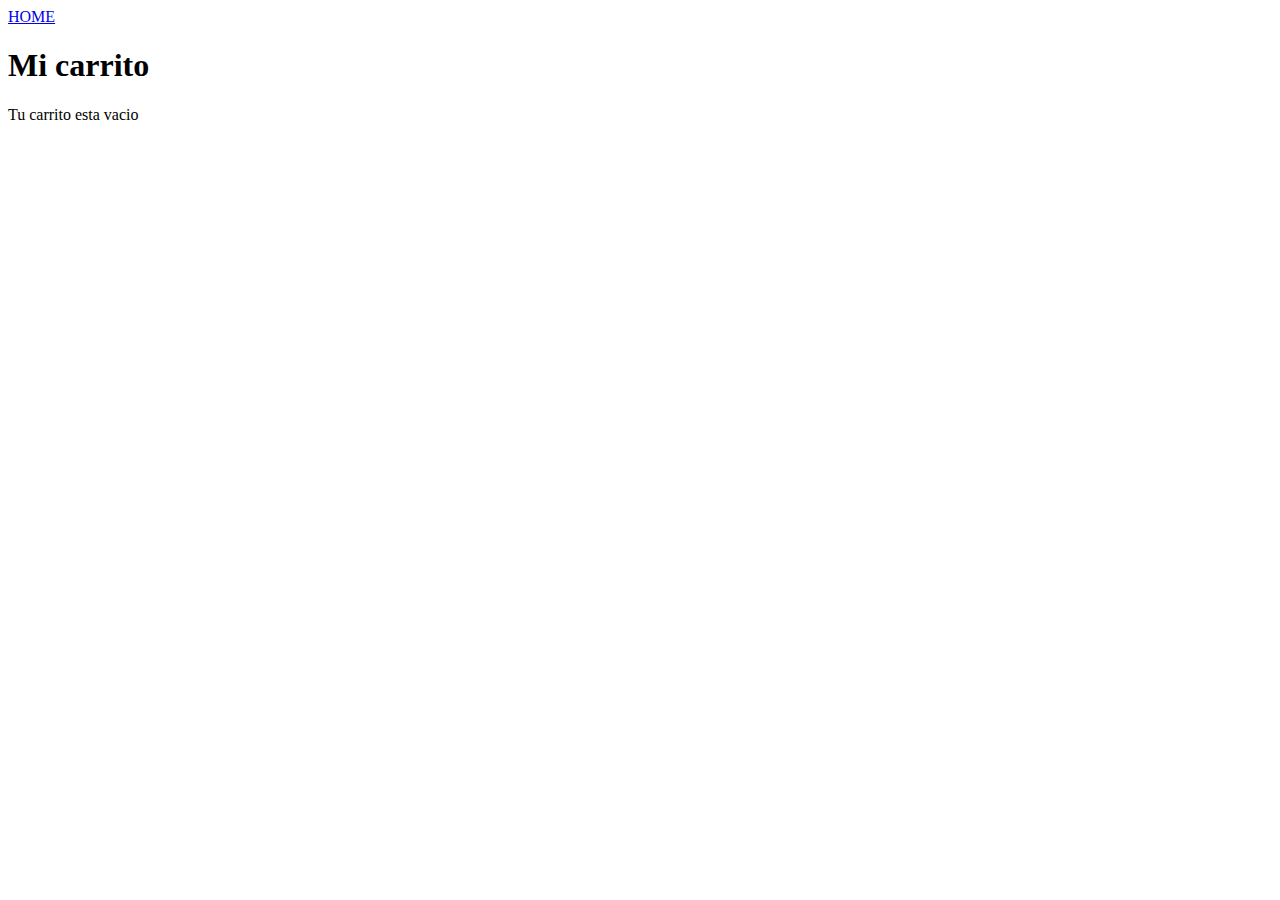
<file: carrito.html>
<!DOCTYPE html>
<html lang="en">
<head>
    <meta charset="UTF-8">
    <meta name="viewport" content="width=device-width, initial-scale=1.0">
    <title>Document</title>
    <link rel="stylesheet" href="./css/styles.css">
    
</head>
<body>
    <a href="index.html">HOME</a>
    <h1>Mi carrito</h1>
    <p class="empty"></p>

    <section class="lista">
    
    </section>
    
    <script src="./js/carrito.js"></script>
</body>
</html>
</file>
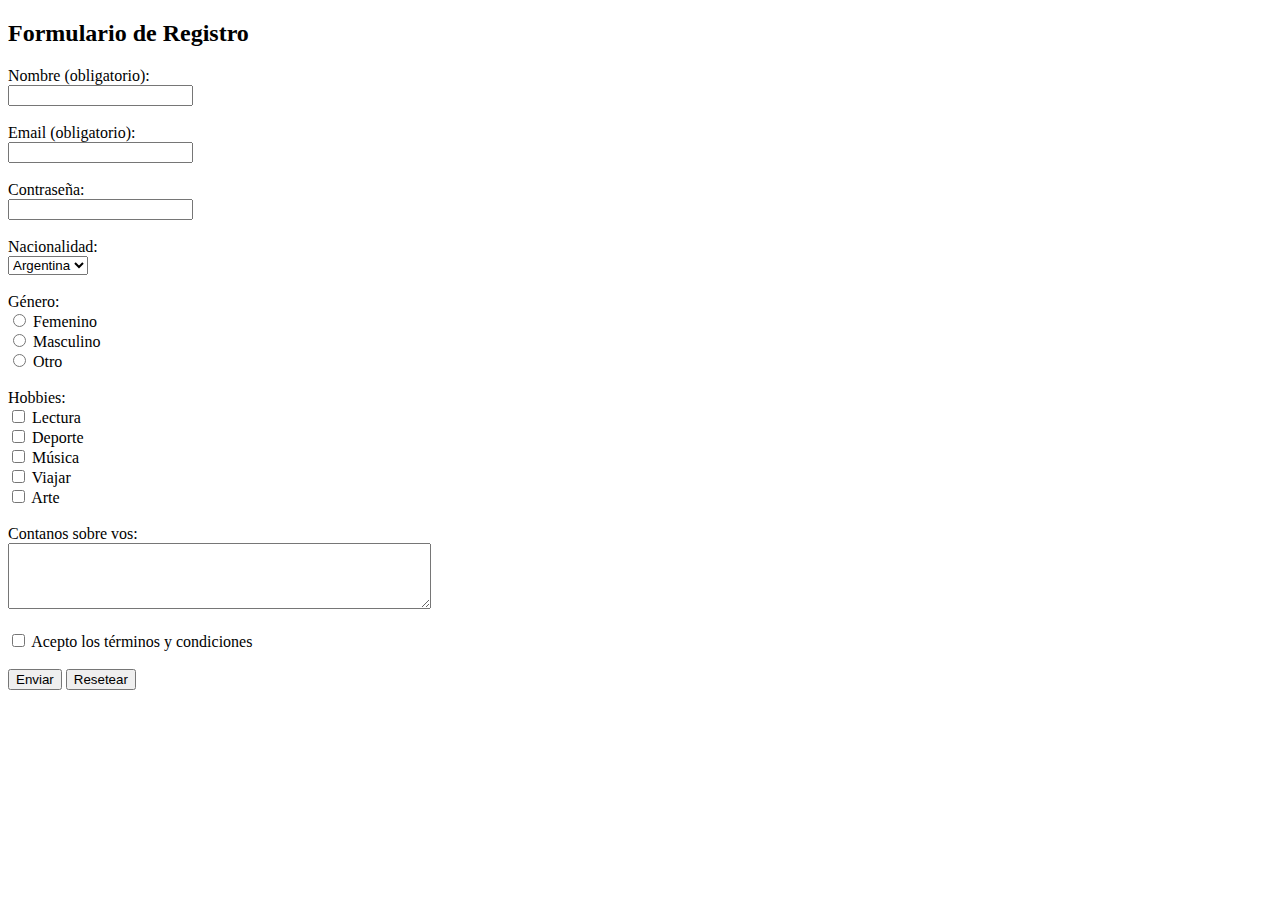
<file: form.html>
<!DOCTYPE html>
<html lang="es">
<head>
    <meta charset="UTF-8">
    <meta name="viewport" content="width=device-width, initial-scale=1.0">
    <title>Formulario de Registro</title>
</head>
<body>
    <h2>Formulario de Registro</h2>
    <form action="submit" method="get">
        <label for="name">Nombre (obligatorio):</label><br>
        <input type="text" id="name" name="name" required><br><br>

        <label for="email">Email (obligatorio):</label><br>
        <input type="email" id="email" name="email" required><br><br>

        <label for="password">Contraseña:</label><br>
        <input type="password" id="password" name="password"><br><br>

        <label for="nationality">Nacionalidad:</label><br>
        <select id="nationality" name="nationality">
            <option value="argentina">Argentina</option>
            <option value="brasil">Brasil</option>
            <option value="chile">Chile</option>
            <option value="mexico">México</option>
            <option value="españa">España</option>
        </select><br><br>

        <label>Género:</label><br>
        <input type="radio" id="femenino" name="gender" value="femenino">
        <label for="femenino">Femenino</label><br>
        <input type="radio" id="masculino" name="gender" value="masculino">
        <label for="masculino">Masculino</label><br>
        <input type="radio" id="otro" name="gender" value="otro">
        <label for="otro">Otro</label><br><br>

        <label>Hobbies:</label><br>
        <input type="checkbox" id="hobby1" name="hobbies" value="lectura">
        <label for="hobby1">Lectura</label><br>
        <input type="checkbox" id="hobby2" name="hobbies" value="deporte">
        <label for="hobby2">Deporte</label><br>
        <input type="checkbox" id="hobby3" name="hobbies" value="música">
        <label for="hobby3">Música</label><br>
        <input type="checkbox" id="hobby4" name="hobbies" value="viajar">
        <label for="hobby4">Viajar</label><br>
        <input type="checkbox" id="hobby5" name="hobbies" value="arte">
        <label for="hobby5">Arte</label><br><br>

        <label for="about">Contanos sobre vos:</label><br>
        <textarea id="about" name="about" rows="4" cols="50"></textarea><br><br>

        <input type="checkbox" id="terms" name="terms" required>
        <label for="terms">Acepto los términos y condiciones</label><br><br>

        <button type="submit">Enviar</button>
        <button type="reset">Resetear</button>
    </form>
</body>
</html>
</file>
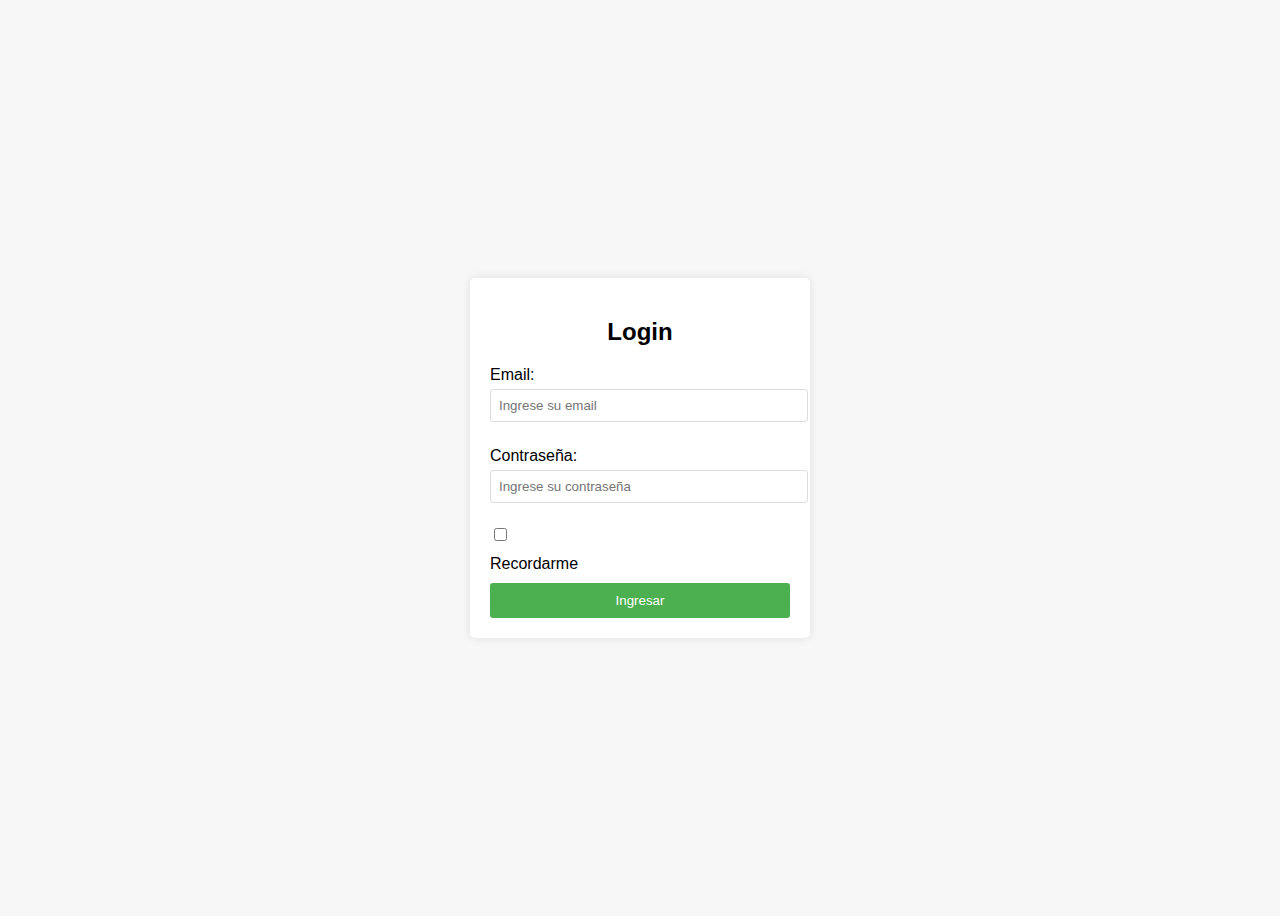
<file: login.html>
<!DOCTYPE html>
<html lang="es">
<head>
    <meta charset="UTF-8">
    <meta name="viewport" content="width=device-width, initial-scale=1.0">
    <title>Formulario de Login</title>
    <style>
        body {
            font-family: Arial, sans-serif;
            background-color: #f7f7f7;
            display: flex;
            justify-content: center;
            align-items: center;
            height: 100vh;
        }

        form {
            background: white;
            padding: 20px;
            border-radius: 5px;
            box-shadow: 0 0 10px rgba(0, 0, 0, 0.1);
            max-width: 300px;
            width: 100%;
        }

        h2 {
            text-align: center;
        }

        label {
            display: block;
            margin-top: 10px;
        }

        input[type="text"],
        input[type="email"],
        input[type="password"] {
            width: 100%;
            padding: 8px;
            margin-top: 5px;
            margin-bottom: 15px;
            border: 1px solid #ddd;
            border-radius: 3px;
        }

        input[type="checkbox"] {
            margin-top: 10px;
        }

        button {
            width: 100%;
            padding: 10px;
            background-color: #4CAF50;
            color: white;
            border: none;
            border-radius: 3px;
            cursor: pointer;
            margin-top: 10px;
        }

        button:hover {
            background-color: #45a049;
        }
    </style>
</head>
<body>
    <form action="submit_login" method="post">
        <h2>Login</h2>
        
        <label for="email">Email:</label>
        <input type="email" id="email" name="email" placeholder="Ingrese su email" required>

        <label for="password">Contraseña:</label>
        <input type="password" id="password" name="password" placeholder="Ingrese su contraseña" required>

        <input type="checkbox" id="remember" name="remember">
        <label for="remember">Recordarme</label>

        <button type="submit">Ingresar</button>
    </form>
</body>
</html>
</file>
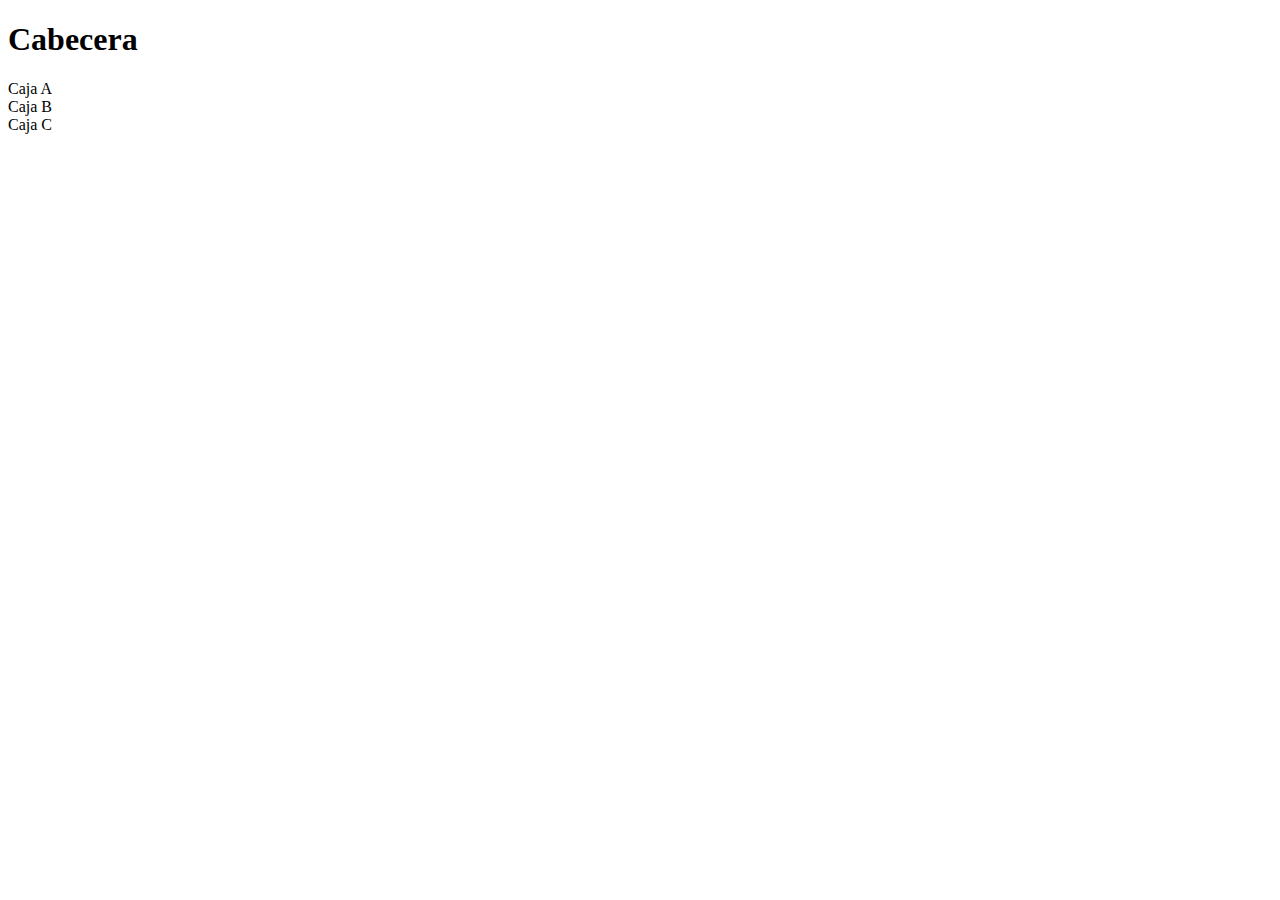
<file: responsive.html>
<!DOCTYPE html>
<html lang="en">
<head>
    <meta charset="UTF-8">
    <meta name="viewport" content="width=device-width, initial-scale=1.0">
    <title>Responsive Layout</title>
    <link rel="stylesheet" href="./css/styles.css">
</head>
<body>
    <header class="header">
        <h1>Cabecera</h1>
    </header>
    <main>
        <section class="container">
            <div class="box box-a">Caja A</div>
            <div class="box box-b">Caja B</div>
            <div class="box box-c">Caja C</div>
        </section>
    </main>
</body>
</html>
</file>
<file: css/styles.css>
*{
    box-sizing: border-box;
}

.characterList{
    display: flex;
    margin: 10px 10px 10px 10px ;
    flex-wrap: wrap;
    justify-content: center;
}

.personita{
    margin: 10px 10px 10px 10px ;
    padding: 5px 5px 5px 5px ;
    border-style:solid ;
    border-color: black;
    border-width: 1px;
    border-radius: 5px;
}
</file>
